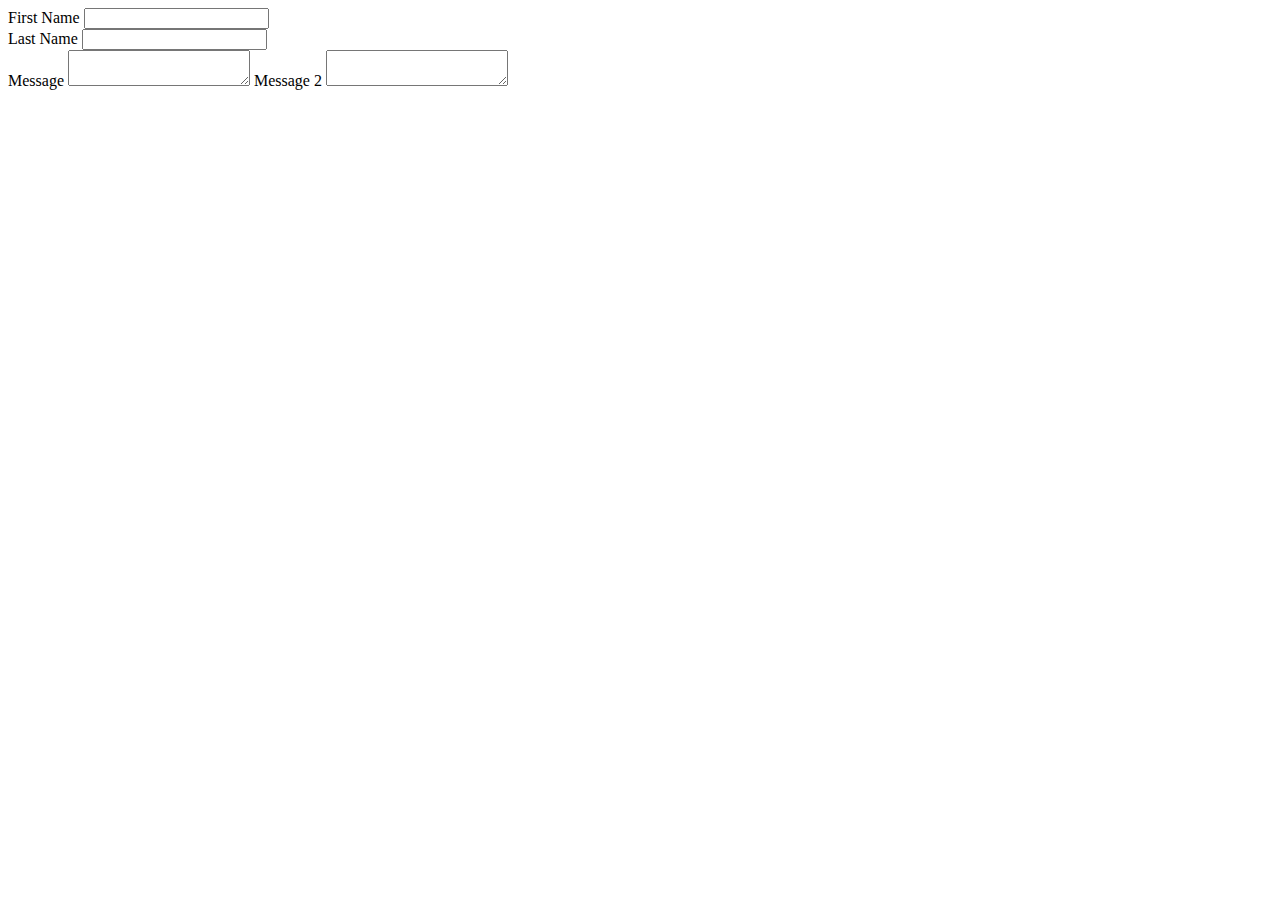
<file: session_storage.html>
<!DOCTYPE html>
<html>
<head>
    <meta charset="utf-8" />
    <title>Session storage</title>
</head>
<body>

<form action="">
    <label for="firstname">First Name</label> <input id="firstname" name="firstname" type="text" /><br />
    <label for="lastname">Last Name</label> <input id="lastname" name="lastname" type="text" /><br />
    <label for="message">Message</label> <textarea id="message" name="message"></textarea>
    <label for="message2">Message 2</label> <textarea id="message2" name="message2"></textarea>
</form>

<script>
    var form = document.querySelector('form'); // form
    var inputText = form.querySelectorAll('input[type=text], textarea'); // all input type=text and textarea elements
    var textElems = []; // empty array
    var questionList = [];
    
    // add all input type=text and textarea to array 
    inputText.forEach(function (el) {
        textElems.push(el); 
    });

    textElems.forEach(function (el) {
        // Retrieve
        el.value = localStorage.getItem(el.id);
        
        
        // Store
        function store() {
            questionList.push({
              "questionId": el.id,
              "answer": el.value
            });
            console.log(questionList);
        }
        store();
        
        el.addEventListener('keydown', throttle(function () {
            store();
        }));
    });
    
    // Store delay on type
    function throttle(f, delay){
        var timer = null;
        return function(){
            var context = this, args = arguments;
            clearTimeout(timer);
            timer = window.setTimeout(function(){
                f.apply(context, args);
            },
            delay || 500);
        }
    }
</script>
</body>
</html>
</file>
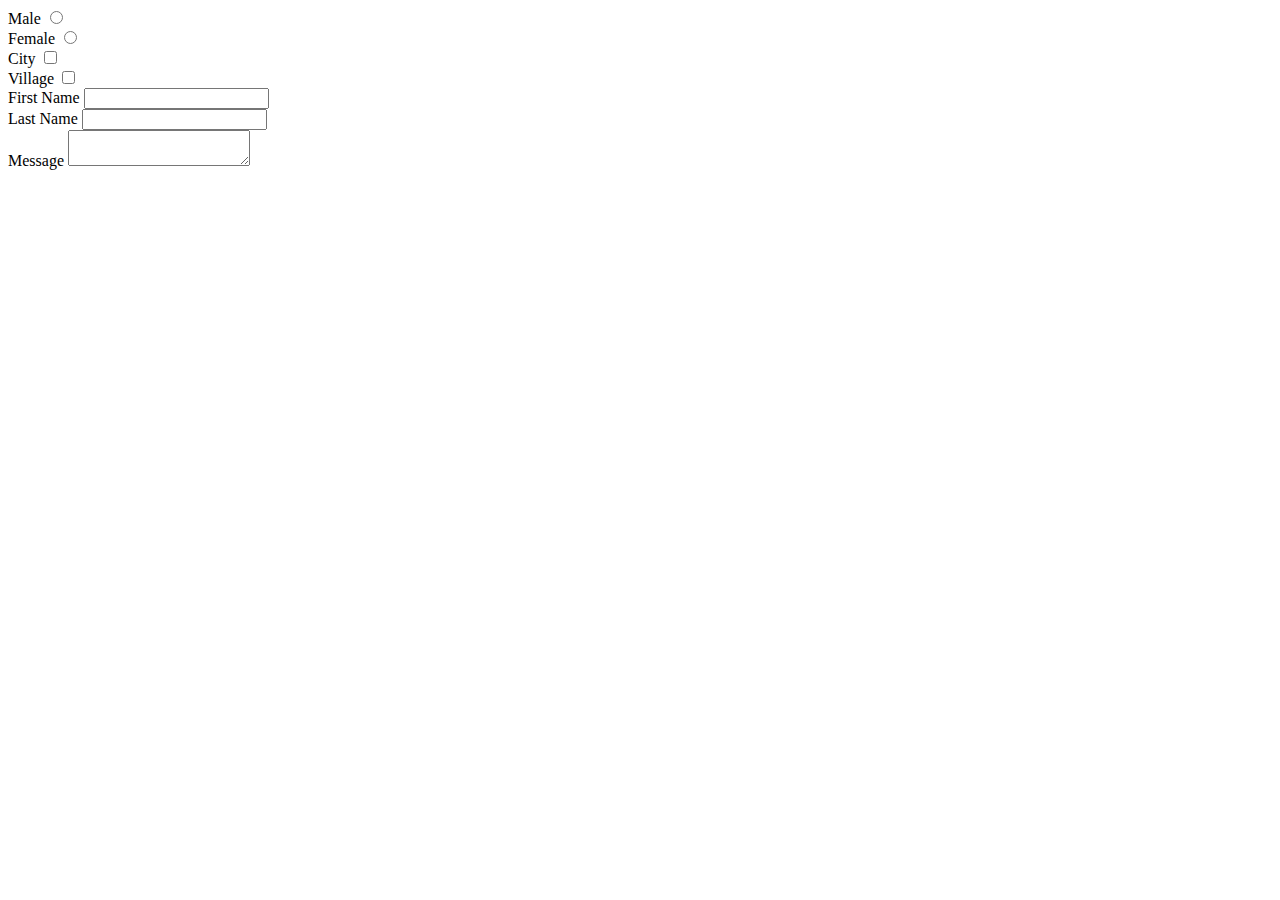
<file: web-storage.html>
<!DOCTYPE html>
<html>
<head>
    <meta charset="utf-8" />
    <title>Web Storage Test</title>
</head>
<body>

<form action="">
    <label for="genderMale">Male</label> <input id="genderMale" name="gender" value="male" type="radio" /><br />
    <label for="genderFemale">Female</label> <input id="genderFemale" name="gender" value="female" type="radio" /><br />
    <label for="settlementCity">City</label> <input id="settlementCity" name="settlement" value="city" type="checkbox" /><br />
    <label for="settlementVillage">Village</label> <input id="settlementVillage" name="settlement" value="village" type="checkbox" /><br />
    <label for="firstname">First Name</label> <input id="firstname" name="firstname" type="text" /><br />
    <label for="lastname">Last Name</label> <input id="lastname" name="lastname" type="text" /><br />
    <label for="message">Message</label> <textarea id="message" name="message"></textarea>
</form>

<div id="result"></div>

<script>
// Check browser support
if (typeof (Storage) !== 'undefined') {
    var form = document.querySelector('form'); // form
    var textElems = form.querySelectorAll('input[type=text], textarea'); // all input type=text and textarea elements
    var textElemsGroup = []; // empty array 

    textElems.forEach(function (el) {
        textElemsGroup.push(el); // add all input type=text to array 
    });
    
    textElemsGroup.forEach(function (el) {
        // Retrieve
        el.value = localStorage.getItem(el.id);
        
        // Store
        el.addEventListener('keyup', function () {
            localStorage.setItem(el.id, el.value);
            setTimeout(clearLocalStorage, 60000 * 3); // 60000 = 1min
        });
    });
    
    function clearLocalStorage() {
        localStorage.clear();
    }
}
</script>
</body>
</html>
</file>
